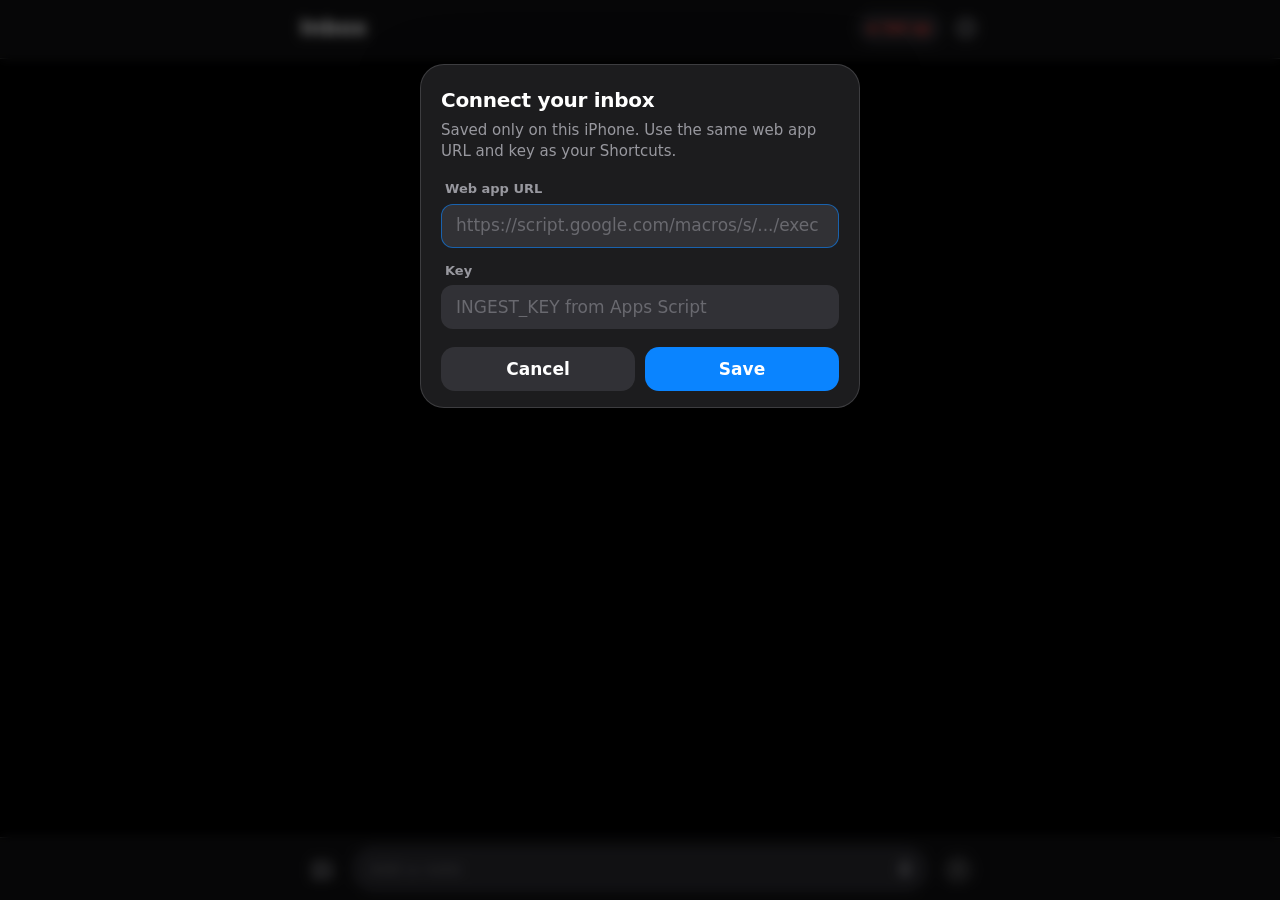
<file: index.html>
<!DOCTYPE html>
<html lang="en">
<head>
    <meta charset="UTF-8">
    <meta name="viewport" content="width=device-width, initial-scale=1, viewport-fit=cover">
    <title>Index That Inbox</title>
    <meta name="description" content="Capture posts, links, screenshots and thoughts into the Index That inbox.">

    <!-- iOS Home Screen: full-screen, no Safari UI, content under the status bar -->
    <meta name="apple-mobile-web-app-capable" content="yes">
    <meta name="mobile-web-app-capable" content="yes">
    <meta name="apple-mobile-web-app-status-bar-style" content="black-translucent">
    <meta name="apple-mobile-web-app-title" content="Inbox">
    <meta name="format-detection" content="telephone=no">
    <meta name="theme-color" content="#000000">
    <meta name="color-scheme" content="dark">

    <link rel="manifest" href="/manifest.json">
    <link rel="icon" href="/icons/icon.svg" type="image/svg+xml">
    <link rel="apple-touch-icon" href="/icons/icon-180.png">

    <!-- iOS launch screens (portrait, current iPhones); without these iOS flashes white on launch -->
    <link rel="apple-touch-startup-image" href="/icons/splash-1320x2868.png" media="(device-width: 440px) and (device-height: 956px) and (-webkit-device-pixel-ratio: 3)">
    <link rel="apple-touch-startup-image" href="/icons/splash-1260x2736.png" media="(device-width: 420px) and (device-height: 912px) and (-webkit-device-pixel-ratio: 3)">
    <link rel="apple-touch-startup-image" href="/icons/splash-1206x2622.png" media="(device-width: 402px) and (device-height: 874px) and (-webkit-device-pixel-ratio: 3)">
    <link rel="apple-touch-startup-image" href="/icons/splash-1290x2796.png" media="(device-width: 430px) and (device-height: 932px) and (-webkit-device-pixel-ratio: 3)">
    <link rel="apple-touch-startup-image" href="/icons/splash-1179x2556.png" media="(device-width: 393px) and (device-height: 852px) and (-webkit-device-pixel-ratio: 3)">
    <link rel="apple-touch-startup-image" href="/icons/splash-1284x2778.png" media="(device-width: 428px) and (device-height: 926px) and (-webkit-device-pixel-ratio: 3)">
    <link rel="apple-touch-startup-image" href="/icons/splash-1170x2532.png" media="(device-width: 390px) and (device-height: 844px) and (-webkit-device-pixel-ratio: 3)">
    <link rel="apple-touch-startup-image" href="/icons/splash-1125x2436.png" media="(device-width: 375px) and (device-height: 812px) and (-webkit-device-pixel-ratio: 3)">

    <link rel="stylesheet" href="/styles.css">
    <script src="/app.js" defer></script>
</head>
<body>
    <div class="app" id="app">
        <header class="topbar">
            <h1 class="title">Inbox</h1>
            <div class="topbar-actions">
                <button type="button" class="pill" id="statusPill" aria-live="polite">
                    <span class="pill-dot"></span><span class="pill-label">Ready</span>
                </button>
                <button type="button" class="icon-btn" id="setupBtn" aria-label="Webhook and key settings">
                    <svg viewBox="0 0 24 24" width="22" height="22" fill="none" stroke="currentColor" stroke-width="1.8" stroke-linecap="round" stroke-linejoin="round"><circle cx="12" cy="12" r="3"/><path d="M19.4 15a1.7 1.7 0 0 0 .3 1.8l.1.1a2 2 0 1 1-2.8 2.8l-.1-.1a1.7 1.7 0 0 0-1.8-.3 1.7 1.7 0 0 0-1 1.5V21a2 2 0 1 1-4 0v-.1a1.7 1.7 0 0 0-1.1-1.5 1.7 1.7 0 0 0-1.8.3l-.1.1a2 2 0 1 1-2.8-2.8l.1-.1a1.7 1.7 0 0 0 .3-1.8 1.7 1.7 0 0 0-1.5-1H3a2 2 0 1 1 0-4h.1a1.7 1.7 0 0 0 1.5-1.1 1.7 1.7 0 0 0-.3-1.8l-.1-.1a2 2 0 1 1 2.8-2.8l.1.1a1.7 1.7 0 0 0 1.8.3H9a1.7 1.7 0 0 0 1-1.5V3a2 2 0 1 1 4 0v.1a1.7 1.7 0 0 0 1 1.5 1.7 1.7 0 0 0 1.8-.3l.1-.1a2 2 0 1 1 2.8 2.8l-.1.1a1.7 1.7 0 0 0-.3 1.8V9a1.7 1.7 0 0 0 1.5 1H21a2 2 0 1 1 0 4h-.1a1.7 1.7 0 0 0-1.5 1z"/></svg>
                </button>
            </div>
        </header>

        <div class="toast" id="toast" role="status" aria-live="polite" hidden>
            <span class="toast-text"></span>
            <button type="button" class="toast-action" hidden></button>
        </div>

        <main class="feed" id="feed">
            <div class="empty" id="empty">
                <div class="empty-icon">
                    <svg viewBox="0 0 24 24" width="30" height="30" fill="none" stroke="currentColor" stroke-width="1.8" stroke-linecap="round" stroke-linejoin="round"><path d="M12 3v11"/><path d="m7.5 9.5 4.5 4.5 4.5-4.5"/><path d="M3.5 14.5h4l1.5 2.5h6l1.5-2.5h4"/><path d="M3.5 14.5V19a2 2 0 0 0 2 2h13a2 2 0 0 0 2-2v-4.5"/></svg>
                </div>
                <p class="empty-title">Ready to capture</p>
                <p class="empty-sub">Type, dictate, or paste a screenshot.<br>Works offline. Captures sync when you're back online.</p>
            </div>
            <ol class="list" id="list"></ol>
        </main>

        <footer class="composer" id="composer">
            <div class="attachments" id="attachments" hidden></div>

            <form class="composer-row" id="form" autocomplete="off">
                <input type="file" id="fileInput" accept="image/*" multiple hidden>

                <button type="button" class="icon-btn" id="photoBtn" aria-label="Add photos">
                    <svg viewBox="0 0 24 24" width="24" height="24" fill="none" stroke="currentColor" stroke-width="1.8" stroke-linecap="round" stroke-linejoin="round"><rect x="3" y="4" width="18" height="16" rx="3"/><circle cx="9" cy="10" r="1.8"/><path d="m21 16-4.6-4.6a1.5 1.5 0 0 0-2.1 0L6 20"/></svg>
                </button>

                <div class="field">
                    <textarea id="input" rows="1" placeholder="Add a note" enterkeyhint="enter" autocapitalize="sentences" spellcheck="true" aria-label="Note"></textarea>
                    <button type="button" class="mic-btn" id="micBtn" aria-label="Dictate" aria-pressed="false">
                        <svg class="mic-icon" viewBox="0 0 24 24" width="22" height="22" fill="none" stroke="currentColor" stroke-width="1.8" stroke-linecap="round" stroke-linejoin="round"><rect x="9" y="2.5" width="6" height="12" rx="3"/><path d="M5.5 11a6.5 6.5 0 0 0 13 0"/><path d="M12 17.5V21"/></svg>
                        <span class="stop-icon" aria-hidden="true"></span>
                    </button>
                </div>

                <button type="submit" class="send-btn" id="sendBtn" aria-label="Send" disabled>
                    <span class="send-disc">
                        <svg viewBox="0 0 24 24" width="18" height="18" fill="none" stroke="currentColor" stroke-width="2.6" stroke-linecap="round" stroke-linejoin="round"><path d="M12 19V5"/><path d="m5.5 11.5 6.5-6.5 6.5 6.5"/></svg>
                    </span>
                </button>
            </form>
        </footer>
    </div>

    <dialog class="sheet" id="setupSheet" aria-labelledby="setupTitle">
        <form class="sheet-body" id="setupForm" autocomplete="off" novalidate>
            <h2 class="sheet-title" id="setupTitle">Connect your inbox</h2>
            <p class="sheet-sub">Saved only on this iPhone. Use the same web app URL and key as your Shortcuts.</p>
            <label class="sheet-label" for="endpointInput">Web app URL</label>
            <input class="sheet-input" id="endpointInput" type="url" inputmode="url" autocapitalize="off" autocorrect="off" spellcheck="false" placeholder="https://script.google.com/macros/s/.../exec">
            <label class="sheet-label" for="keyInput">Key</label>
            <input class="sheet-input" id="keyInput" type="password" autocapitalize="off" autocorrect="off" spellcheck="false" autocomplete="off" placeholder="INGEST_KEY from Apps Script">
            <p class="sheet-error" id="storageWarning" role="alert" hidden>Your iPhone is blocking this app from saving, so it will ask again next time. To fix: Settings &gt; Apps &gt; Safari, turn off Block All Cookies, then reopen the app.</p>
            <p class="sheet-error" id="setupError" role="alert" hidden></p>
            <div class="sheet-actions">
                <button type="button" class="sheet-btn" id="setupCancel">Cancel</button>
                <button type="submit" class="sheet-btn sheet-btn-primary">Save</button>
            </div>
        </form>
    </dialog>

    <noscript><p class="noscript">Index That Inbox needs JavaScript enabled.</p></noscript>
</body>
</html>
</file>
<file: styles.css>
/* Index That Inbox: iOS dark design system. No external fonts or frameworks. */

:root {
    --bg: #000;
    --surface: #1c1c1e;
    --surface-2: #2c2c2e;
    --fill: rgba(118, 118, 128, 0.24);
    --fill-pressed: rgba(118, 118, 128, 0.36);
    --separator: rgba(84, 84, 88, 0.6);
    --label: #fff;
    --label-2: rgba(235, 235, 245, 0.6);
    --label-3: rgba(235, 235, 245, 0.3);
    --blue: #0a84ff;
    --green: #30d158;
    --orange: #ff9f0a;
    --red: #ff453a;
    --bar: rgba(22, 22, 24, 0.72);

    --safe-top: env(safe-area-inset-top, 0px);
    --safe-bottom: env(safe-area-inset-bottom, 0px);
    --safe-left: env(safe-area-inset-left, 0px);
    --safe-right: env(safe-area-inset-right, 0px);

    --spring: cubic-bezier(0.32, 0.72, 0, 1);
    --ease-out: cubic-bezier(0.25, 1, 0.5, 1);
    --tap: 44px;
    --content-max: 680px;

    color-scheme: dark;
}

* { box-sizing: border-box; -webkit-tap-highlight-color: transparent; }

html, body {
    margin: 0;
    height: 100%;
    overflow: hidden;
    background: var(--bg);
    color: var(--label);
    font: 17px/1.35 -apple-system, BlinkMacSystemFont, "SF Pro Text", system-ui, "Helvetica Neue", sans-serif;
    -webkit-font-smoothing: antialiased;
    -webkit-text-size-adjust: 100%;
    text-size-adjust: 100%;
    overscroll-behavior: none;
}

button { font: inherit; color: inherit; background: none; border: 0; padding: 0; margin: 0; cursor: pointer; touch-action: manipulation; }
button:disabled { cursor: default; }
button:focus-visible, textarea:focus-visible { outline: 2px solid var(--blue); outline-offset: 2px; }
[hidden] { display: none !important; }

/* The app is pinned to the visual viewport (set from JS) so the iOS keyboard never pushes the header away. */
.app {
    position: fixed;
    left: 0;
    right: 0;
    top: var(--vv-top, 0px);
    height: var(--vv-height, 100%);
    display: flex;
    flex-direction: column;
    user-select: none;
    -webkit-user-select: none;
}

/* ---------- Top bar ---------- */

.topbar {
    position: absolute;
    z-index: 3;
    top: 0;
    left: 0;
    right: 0;
    display: flex;
    align-items: center;
    justify-content: space-between;
    padding: calc(var(--safe-top) + 6px) calc(var(--safe-right) + 16px) 8px calc(var(--safe-left) + 20px);
    min-height: calc(var(--safe-top) + 52px);
    background: var(--bar);
    -webkit-backdrop-filter: saturate(180%) blur(20px);
    backdrop-filter: saturate(180%) blur(20px);
    border-bottom: 0.5px solid var(--separator);
}

.title { margin: 0; font-size: 22px; font-weight: 700; letter-spacing: -0.4px; }
.topbar-actions { display: flex; align-items: center; gap: 2px; margin-right: -8px; }

.pill {
    display: inline-flex;
    align-items: center;
    gap: 7px;
    min-height: 32px;
    padding: 0 12px;
    border-radius: 16px;
    background: var(--fill);
    font-size: 13px;
    font-weight: 600;
    color: var(--label-2);
    transition: transform 0.2s var(--ease-out), background-color 0.2s;
}
.pill:active { transform: scale(0.95); background: var(--fill-pressed); }
.pill-dot { width: 7px; height: 7px; border-radius: 50%; background: var(--green); transition: background-color 0.3s; }
.pill[data-state="offline"] .pill-dot { background: var(--orange); }
.pill[data-state="syncing"] .pill-dot { background: var(--blue); animation: blink 1s ease-in-out infinite; }
.pill[data-state="failed"] .pill-dot { background: var(--red); }
.pill[data-state="failed"] { color: var(--red); }

/* ---------- Toast ---------- */

.toast {
    position: absolute;
    z-index: 4;
    top: calc(var(--safe-top) + 60px);
    left: 50%;
    max-width: calc(100% - 32px);
    display: flex;
    align-items: center;
    gap: 12px;
    padding: 10px 10px 10px 16px;
    min-height: 44px;
    border-radius: 22px;
    background: rgba(44, 44, 46, 0.92);
    -webkit-backdrop-filter: blur(20px);
    backdrop-filter: blur(20px);
    box-shadow: 0 8px 30px rgba(0, 0, 0, 0.5);
    font-size: 15px;
    transform: translate(-50%, 0);
    animation: toast-in 0.45s var(--spring);
}
.toast-text { padding-right: 6px; }
.toast-action {
    flex-shrink: 0;
    min-height: 32px;
    padding: 0 14px;
    border-radius: 16px;
    background: var(--blue);
    color: #fff;
    font-size: 14px;
    font-weight: 600;
}

/* ---------- Feed ---------- */

.feed {
    flex: 1;
    display: flex;
    flex-direction: column;
    overflow-y: auto;
    -webkit-overflow-scrolling: touch;
    overscroll-behavior: contain;
    padding: calc(var(--safe-top) + 64px) calc(var(--safe-right) + 16px) 16px calc(var(--safe-left) + 16px);
    scrollbar-width: none;
}
.feed::-webkit-scrollbar { display: none; }

.list { list-style: none; width: 100%; margin: auto auto 0; padding: 0; max-width: var(--content-max); display: flex; flex-direction: column; gap: 12px; }

.empty {
    max-width: 300px;
    margin: 18vh auto 0;
    text-align: center;
    color: var(--label-2);
    animation: fade-in 0.6s var(--ease-out);
}
.empty-icon {
    width: 64px;
    height: 64px;
    margin: 0 auto 16px;
    display: grid;
    place-items: center;
    border-radius: 18px;
    background: linear-gradient(145deg, #0a84ff, #5e5ce6);
    color: #fff;
    box-shadow: 0 10px 30px rgba(10, 132, 255, 0.3);
}
.empty-title { margin: 0 0 6px; color: var(--label); font-size: 20px; font-weight: 600; letter-spacing: -0.3px; }
.empty-sub { margin: 0; font-size: 15px; line-height: 1.45; }

.card {
    background: var(--surface);
    border-radius: 18px;
    overflow: hidden;
    user-select: text;
    -webkit-user-select: text;
    transform-origin: 50% 100%;
}
.card.enter { animation: card-in 0.5s var(--spring) both; }
.card-img { display: block; width: 100%; max-height: 360px; object-fit: cover; object-position: 50% 0; background: #111; }
.card-text { margin: 0; padding: 14px 16px 2px; white-space: pre-wrap; overflow-wrap: anywhere; font-size: 16px; line-height: 1.45; }
.card-meta {
    display: flex;
    align-items: center;
    justify-content: space-between;
    gap: 12px;
    min-height: 40px;
    padding: 4px 8px 4px 16px;
    font-size: 13px;
    color: var(--label-3);
    user-select: none;
    -webkit-user-select: none;
}
.card-img + .card-meta { padding-top: 8px; }

.status {
    display: inline-flex;
    align-items: center;
    gap: 5px;
    min-height: 32px;
    padding: 0 8px;
    border-radius: 16px;
    font-weight: 600;
    color: var(--label-2);
    text-decoration: none;
    transition: transform 0.2s var(--ease-out), background-color 0.2s;
}
.status svg { flex-shrink: 0; }
.status[data-status="synced"] { color: var(--blue); }
.status[data-status="failed"] { color: var(--red); background: rgba(255, 69, 58, 0.12); padding: 0 12px; }
a.status:active, button.status:active { transform: scale(0.94); background: var(--fill); }
.status .spin { animation: spin 0.9s linear infinite; }

/* ---------- Composer ---------- */

.composer {
    position: relative;
    z-index: 2;
    padding: 8px calc(var(--safe-right) + 10px) calc(var(--safe-bottom) + 8px) calc(var(--safe-left) + 10px);
    background: var(--bar);
    -webkit-backdrop-filter: saturate(180%) blur(20px);
    backdrop-filter: saturate(180%) blur(20px);
    border-top: 0.5px solid var(--separator);
}
.keyboard-open .composer { padding-bottom: 8px; }

.attachments {
    display: flex;
    gap: 12px;
    max-width: var(--content-max);
    margin: 0 auto;
    padding: 14px 8px 10px;
    overflow-x: auto;
    scrollbar-width: none;
}
.attachments::-webkit-scrollbar { display: none; }
.attachment {
    position: relative;
    flex-shrink: 0;
    animation: pop-in 0.4s var(--spring);
}
.attachment-img { display: block; height: 76px; max-width: 160px; object-fit: cover; border-radius: 12px; border: 0.5px solid var(--separator); }
.attachment-remove {
    position: absolute;
    top: -16px;
    right: -16px;
    width: var(--tap);
    height: var(--tap);
    display: grid;
    place-items: center;
}
.attachment-remove::before {
    content: "";
    position: absolute;
    width: 24px;
    height: 24px;
    border-radius: 50%;
    background: var(--surface-2);
    border: 0.5px solid var(--separator);
}
.attachment-remove svg { position: relative; color: var(--label); }

.composer-row {
    display: flex;
    align-items: flex-end;
    gap: 4px;
    max-width: var(--content-max);
    margin: 0 auto;
}

.icon-btn, .send-btn {
    flex-shrink: 0;
    width: var(--tap);
    height: var(--tap);
    display: grid;
    place-items: center;
    border-radius: 50%;
    color: var(--label-2);
    transition: transform 0.2s var(--ease-out), color 0.2s, background-color 0.2s;
}
.icon-btn:active { transform: scale(0.88); color: var(--label); background: var(--fill); }

.field {
    position: relative;
    flex: 1;
    min-width: 0;
    display: flex;
    align-items: flex-end;
    margin: 0 4px;
    border-radius: 22px;
    background: var(--fill);
    border: 0.5px solid transparent;
    transition: border-color 0.2s, background-color 0.2s;
}
.field:focus-within { border-color: rgba(10, 132, 255, 0.5); }

textarea {
    flex: 1;
    min-width: 0;
    min-height: var(--tap);
    max-height: 168px;
    padding: 11px 0 11px 16px;
    border: 0;
    background: transparent;
    color: var(--label);
    font: inherit;
    font-size: 17px; /* >= 16px stops iOS zooming on focus */
    line-height: 22px;
    resize: none;
    outline: none;
    user-select: text;
    -webkit-user-select: text;
}
textarea::placeholder { color: var(--label-3); }

.mic-btn {
    position: relative;
    flex-shrink: 0;
    width: var(--tap);
    height: var(--tap);
    display: grid;
    place-items: center;
    border-radius: 50%;
    color: var(--label-2);
    transition: transform 0.2s var(--ease-out), color 0.2s;
}
.mic-btn:active { transform: scale(0.88); }
.mic-btn::before {
    content: "";
    position: absolute;
    width: 34px;
    height: 34px;
    border-radius: 50%;
    background: var(--red);
    transform: scale(0);
    transition: transform 0.35s var(--spring);
}
.mic-btn .mic-icon { position: relative; }
.mic-btn .stop-icon { position: absolute; width: 12px; height: 12px; border-radius: 3px; background: #fff; transform: scale(0); transition: transform 0.35s var(--spring); }
.recording .mic-btn::before { transform: scale(1); animation: pulse 1.4s ease-out infinite; }
.recording .mic-btn .mic-icon { opacity: 0; }
.recording .mic-btn .stop-icon { transform: scale(1); }
.recording .field { border-color: rgba(255, 69, 58, 0.5); }

.send-disc {
    width: 34px;
    height: 34px;
    display: grid;
    place-items: center;
    border-radius: 50%;
    background: var(--blue);
    color: #fff;
    transition: transform 0.3s var(--spring), background-color 0.2s, opacity 0.2s;
}
.send-btn:disabled .send-disc { background: var(--surface-2); color: var(--label-3); transform: scale(0.88); }
.send-btn:not(:disabled):active .send-disc { transform: scale(0.85); }

.noscript { padding: 40px 20px; text-align: center; color: var(--label-2); }

/* ---------- Setup sheet ---------- */

/* Anchored near the top so the iOS keyboard never covers the inputs. */
.sheet {
    width: min(calc(100% - 24px), 440px);
    max-height: calc(100% - var(--safe-top) - 24px);
    margin: calc(var(--safe-top) + 64px) auto auto;
    padding: 0;
    border: 0.5px solid var(--separator);
    border-radius: 24px;
    background: var(--surface);
    color: var(--label);
    box-shadow: 0 20px 60px rgba(0, 0, 0, 0.6);
}
.sheet[open] { animation: pop-in 0.4s var(--spring); }
.sheet::backdrop { background: rgba(0, 0, 0, 0.55); -webkit-backdrop-filter: blur(6px); backdrop-filter: blur(6px); }

.sheet-body { display: flex; flex-direction: column; padding: 22px 20px 16px; }
.sheet-title { margin: 0 0 6px; font-size: 20px; font-weight: 600; letter-spacing: -0.3px; }
.sheet-sub { margin: 0 0 18px; font-size: 15px; line-height: 1.4; color: var(--label-2); }
.sheet-label { margin: 0 0 6px 4px; font-size: 13px; font-weight: 600; color: var(--label-2); }

.sheet-input {
    width: 100%;
    min-height: var(--tap);
    margin-bottom: 14px;
    padding: 0 14px;
    border: 0.5px solid transparent;
    border-radius: 12px;
    background: var(--fill);
    color: var(--label);
    font: inherit;
    font-size: 17px; /* >= 16px stops iOS zooming on focus */
    outline: none;
    transition: border-color 0.2s;
}
.sheet-input:focus { border-color: rgba(10, 132, 255, 0.6); }
.sheet-input::placeholder { color: var(--label-3); }

.sheet-error { margin: -4px 4px 14px; font-size: 14px; line-height: 1.4; color: var(--red); }

.sheet-actions { display: flex; gap: 10px; margin-top: 4px; }
.sheet-btn {
    flex: 1;
    min-height: var(--tap);
    border-radius: 14px;
    background: var(--fill);
    font-weight: 600;
    transition: transform 0.2s var(--ease-out), background-color 0.2s;
}
.sheet-btn:active { transform: scale(0.97); background: var(--fill-pressed); }
.sheet-btn-primary { background: var(--blue); color: #fff; }
.sheet-btn-primary:active { background: #0070e0; }

/* ---------- Larger screens ---------- */

@media (min-width: 720px) {
    .topbar { padding-left: max(20px, calc((100% - var(--content-max)) / 2)); padding-right: max(16px, calc((100% - var(--content-max)) / 2)); }
}

/* ---------- Motion ---------- */

@keyframes card-in { from { opacity: 0; transform: translateY(14px) scale(0.97); } to { opacity: 1; transform: none; } }
@keyframes pop-in { from { opacity: 0; transform: scale(0.8); } to { opacity: 1; transform: none; } }
@keyframes toast-in { from { opacity: 0; transform: translate(-50%, -16px) scale(0.96); } to { opacity: 1; transform: translate(-50%, 0); } }
@keyframes fade-in { from { opacity: 0; transform: translateY(8px); } to { opacity: 1; transform: none; } }
@keyframes spin { to { transform: rotate(360deg); } }
@keyframes blink { 50% { opacity: 0.35; } }
@keyframes pulse { 0% { box-shadow: 0 0 0 0 rgba(255, 69, 58, 0.55); } 100% { box-shadow: 0 0 0 14px rgba(255, 69, 58, 0); } }

@media (prefers-reduced-motion: reduce) {
    *, *::before, *::after { animation-duration: 0.01ms !important; animation-iteration-count: 1 !important; transition-duration: 0.01ms !important; }
}
</file>
